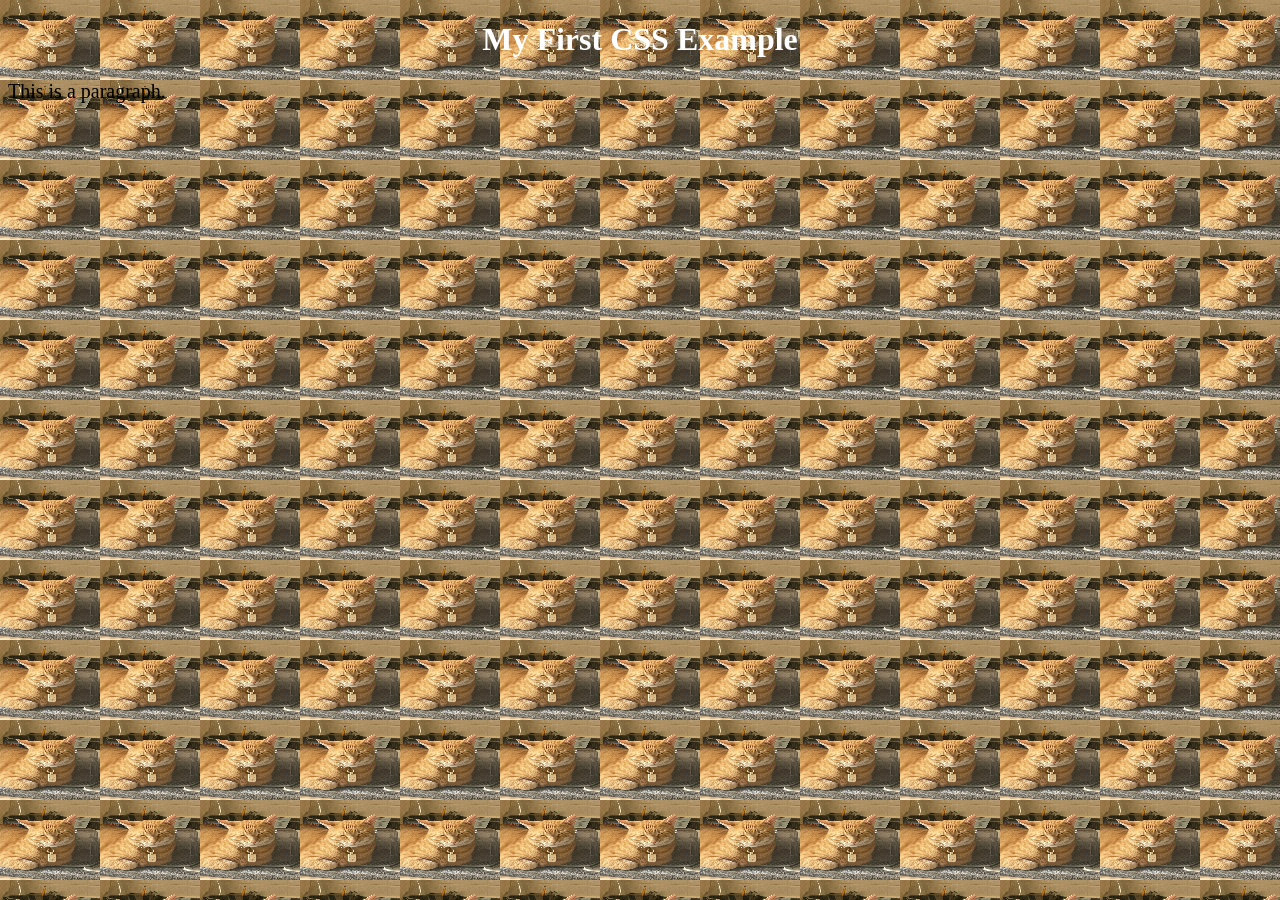
<file: test_site.html>
<!DOCTYPE html>
<html>
<head>
<style>
body {
  background-color: lightblue;
  background-image: url("Sebastian.jpg");
  background-size:  100px 80px;
  width: 120px 100px;
}

h1 {
  color: white;
  text-align: center;
}

p {
  font-family: verdana;
  font-size: 20px;
}
</style>
</head>
<body>

<h1>My First CSS Example</h1>
<p>This is a paragraph.</p>

</body>
</html>
</file>
